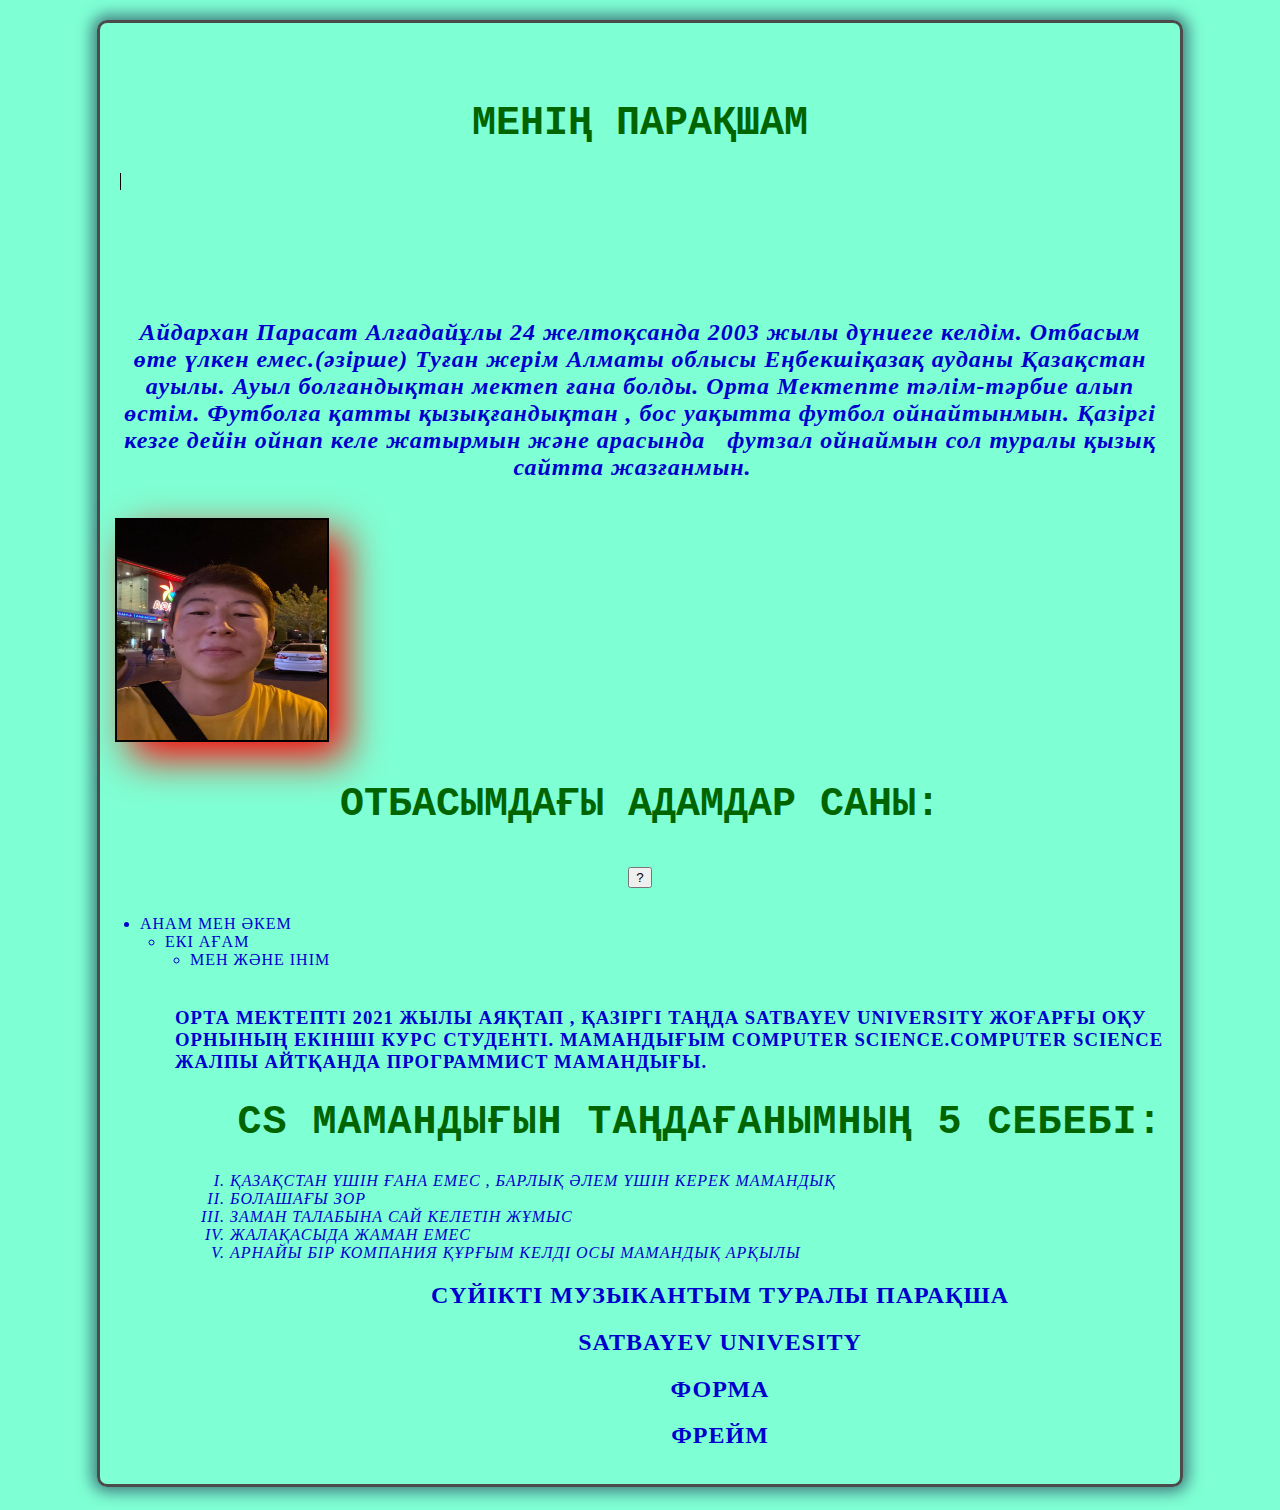
<file: index.html>
<html> 
<head>

<meta charset="utf-8"> 
<title>CSS AND JAVASCRIPT</title> 
<link rel="stylesheet" href="CSS.css"> 
</head>

<script>
    var person="PARASAT";
    alert("HELLO,"+ person);
</script>

 <br>
 <br>
<body>
    <link rel=“stylesheet” type=“text/css” href=“css.css”>
<b> <H1>  Менің парақшам  </H1> </b>
 <div id="clock"></div>
<br>
<br>
<br>
<br>
<br>
<br>
 <script>
    setInterval(() => {
        let date = new Date ()
        let clock = document.getElementById('clock')
        clock.innerHTML =
        date.getHours()+":"+
        date.getMinutes()+":"+
        date.getSeconds()
    }, 1000);
</script>

<h2><i>Айдархан Парасат Алғадайұлы 24 желтоқсанда 2003 жылы дүниеге келдім.
Отбасым өте үлкен емес.(әзірше) Туған жерім Алматы облысы Еңбекшіқазақ ауданы Қазақстан ауылы.
Ауыл болғандықтан мектеп ғана болды. Орта Мектепте тәлім-тәрбие алып өстім.
Футболға қатты қызықғандықтан , бос уақытта футбол ойнайтынмын. Қазіргі кезге дейін ойнап келе жатырмын және арасында <a href="https://sites.google.com/view/futsalkz/%D0%B3%D0%BB%D0%B0%D0%B2%D0%BD%D0%B0%D1%8F-%D1%81%D1%82%D1%80%D0%B0%D0%BD%D0%B8%D1%86%D0%B0" alt="Футзал" target="blank" > футзал ойнаймын
сол туралы қызық сайтта жазғанмын. </a></h2> </i><br>

<img src="сурет.jpg"   width="25%" height="35%"  border="2" alt="Parasat_prg" >

<br>

<div id="clock"></div>

<h1><center><p id ="paragraph"> Отбасымдағы адамдар саны: </p>
<button onclick="myFunction()">?</button>
<script>
    function myFunction() {
        a=2;
        b=4;
        c=a+b;
        document.getElementById('paragraph').innerHTML = c;
        //document.write(c); 
        }   
</script>
</center>
</h1>
<UL>
<li> Анам мен Әкем </li>
<ul type="disk">
<li> Екі ағам </li>
<ul type="circle">
<li> Мен және інім </li>
<ul type="square">
</ul>

<br>
<h3>Орта мектепті 2021 жылы аяқтап , қазіргі таңда Satbayev university 
жоғарғы оқу орнының екінші курс студенті.
Мамандығым Computer science.Computer science жалпы айтқанда программист мамандығы.</h3>

 <h1>CS мамандығын таңдағанымның 5 себебі: </h1>

<em>
<ol type="I" start="1">
<li>Қазақстан үшін ғана емес , барлық әлем үшін керек мамандық</li>
<li> БОлашағы зор</li>
<li> Заман талабына сай келетін жұмыс </li>
<li> Жалақасыда жаман емес </li>
<li> Арнайы бір компания құрғым келді осы мамандық арқылы </li></em>


</body>

<center> <h2> <a href = "скрип.html"  > Сүйікті музыкантым туралы парақша </a> </h2> </center>
<center> <h2> <a href = "Satbayev university.html" > Satbayev univesity </a> </h2> </center>
<center> <h2> <a href = "ФОРМА.html" > ФОРМА  </a> </h2> </center>
<center> <h2> <a href = "фрейм.html" > ФРЕЙМ  </a> </h2> </center>
</file>
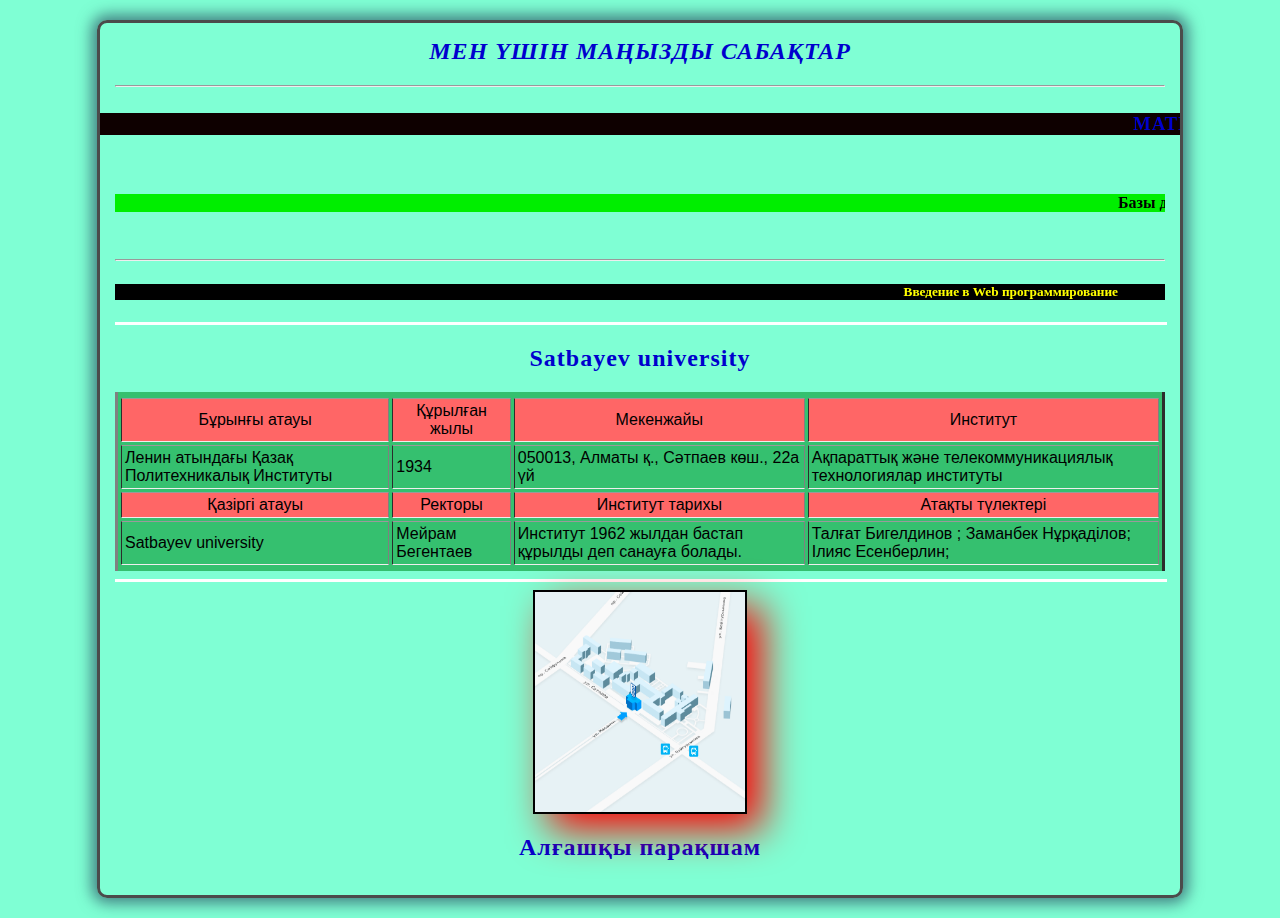
<file: Satbayev university.html>
<html>
 <head>
  <title> 
     Satbayev university
    </title>
<link rel="stylesheet" href="CSS.css"> 
 </head>


 <script>
    var person;
if (confirm("Келесі парақшаға өтуге сенімдісіз ба?")) {
   person=prompt("Сәлем,атыңыз кім?");
  alert("WELCOME,"+ person);

} else {

  alert("КЕРІ ҚАЙТУ БАТЫРМАСЫН БАСТЫҢЫЗ!");

}

</script>


<body text="black" bgcolor="#94E38A ">
	<link rel=“stylesheet” type=“text/css” href=“css.css”>
<CENTER>
<strong> <em> <H2> Мен үшін маңызды сабақтар </H2> <HR> </em> </strong>
<BR>
<font color="pink"><H3> <MARQUEE BGCOLOR= ”yellow” DІRECTІON = ”RІGHT” SCROLLAMOUNT = ”10”  SCROLLDELAY=”200” WІDTH=”90%”> Математика 3 </MARQUEE> </H3></font>
<BR>
<H4> <MARQUEE BGCOLOR= ”Green” DІRECTІON = ”LEFT” HEІGHT=30 SCROLLAMOUNT=”10” SCROLLDELAY=”100” WІDTH=”90%”> Базы данных </MARQUEE> </H4> 
<BR>
<font color="yellow"><HR> <H5> <MARQUEE BGCOLOR= ”right” BEHAVIOR=alternate SCROLLAMOUNT = ”10” SCROLLDELAY=”200” WІDTH=”90%”> Введение в Web программирование </MARQUEE> </H5></font>

<HR align="center" color="white" size="3" width=100% > 

<H2> <strong>   Satbayev university  </H2> </strong>

<FONT COLOR="blue" SIZE="4" face="courier" ></font>
<table border="3"  cellpadding="3" cellspacing="3" width="100%" bgcolor="#35C06F">
<tr BGCOLOR="#FF6666" ALIGN="CENTER"  >


<td  >Бұрынғы атауы</td>
<td > Құрылған жылы</td>
<td >Мекенжайы</td>
<td >Институт</td>
</tr>

<tr>
<td>  Ленин атындағы Қазақ Политехникалық Институты   </td>
<td>  1934  </td>
<td> 050013, Алматы қ., Сәтпаев көш., 22а үй   </td>
<td>  Ақпараттық және телекоммуникациялық технологиялар институты   </td>
</tr>

<tr BGCOLOR="#FF6666"  ALIGN="CENTER" >
<td colspan="1" > Қазіргі атауы  </td>
<td> Ректоры  </td>
<td> Институт тарихы </td>
<td> Атақты түлектері  </td> 
</tr>

<tr>
<td> Satbayev university </td>
<td> 	Мейрам Бегентаев </td>
<td> Институт 1962 жылдан бастап құрылды деп санауға болады. </td>
<td> Талғат Бигелдинов ;
   Заманбек Нұрқаділов;
   Ілияс Есенберлин; </td>
</tr>
</table>

<HR align="center" color="white" size="3" width=100% > 

<img src="сатбаев.png" usemap="#map1" width="25%" height="25%" border="2" alt="Сатбаев қалашығының картасы" >
			<map name="map1">
				<area shape="circle" coords="50,90,130" href="https://goo.gl/maps/npSiMiU61X1k52sx5" target="blank">
			</map><BR>

<center> <h2> <a href = " index.html" > Алғашқы парақшам </a> </h2> </center>


</font>
</html>
</file>
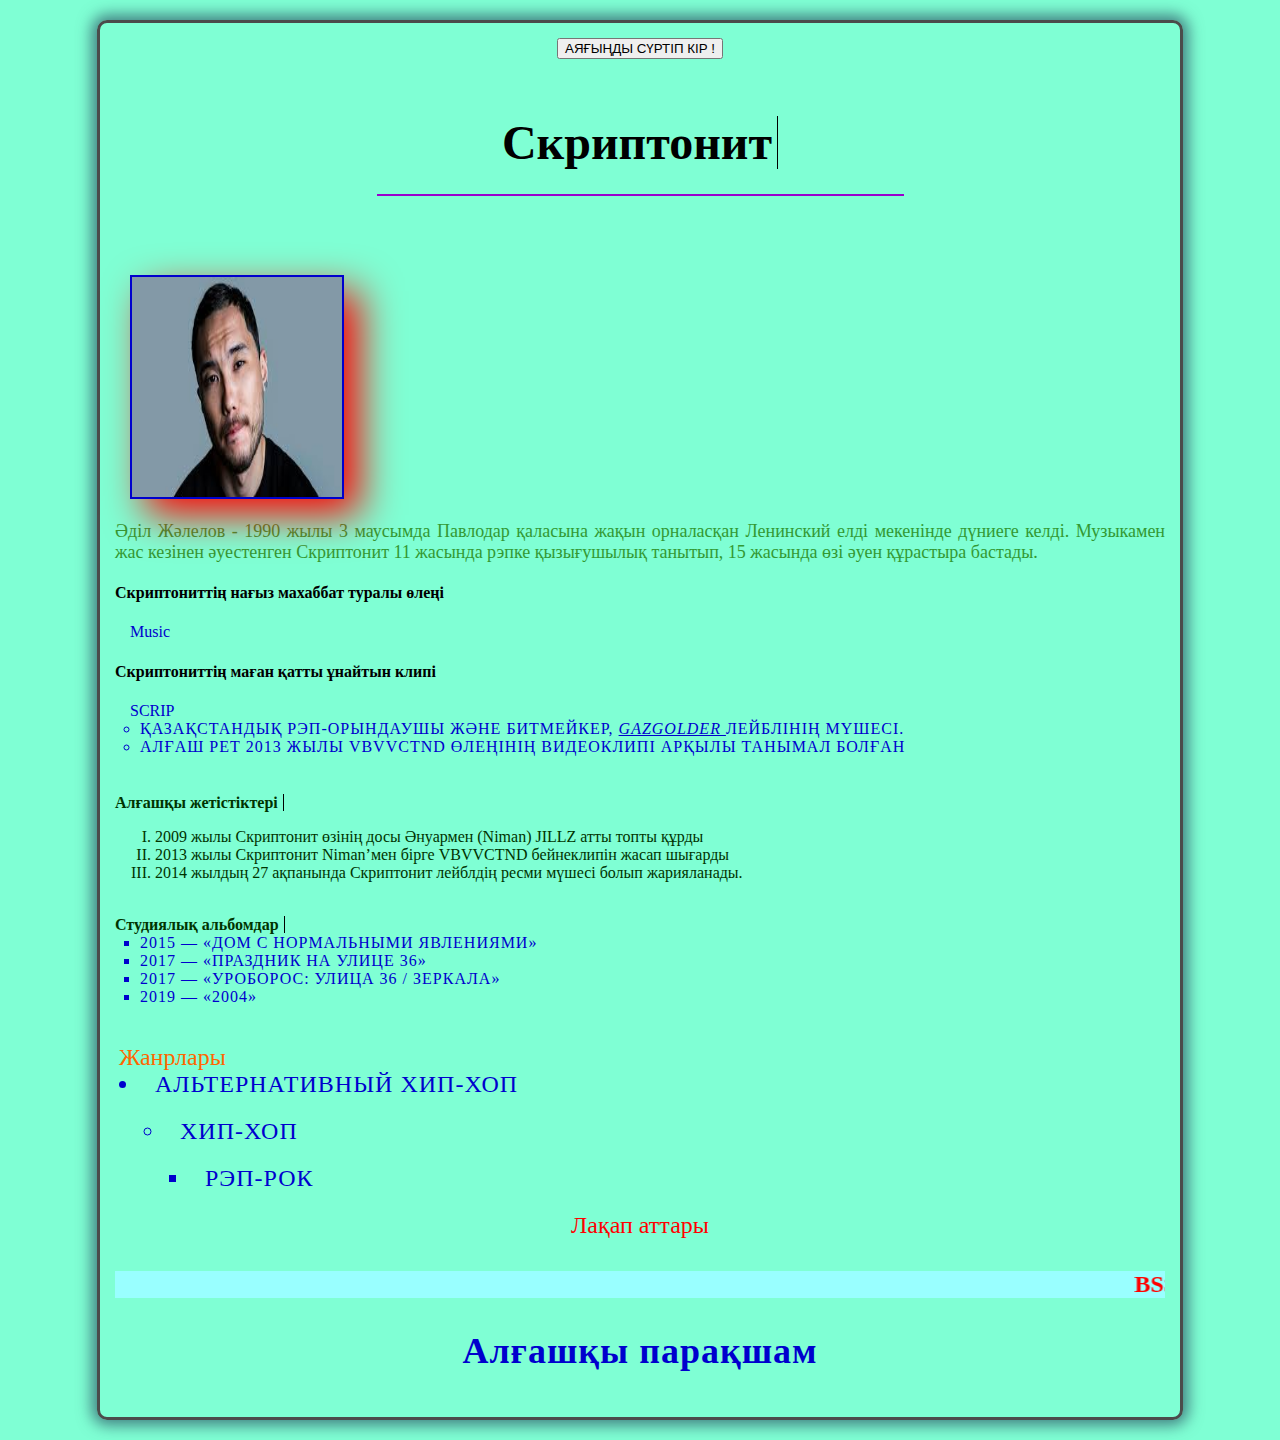
<file: скрип.html>
<html>
 <head>

<H2><center> <p id ="paragraph"></p>
<button onclick="myFunction()">АЯҒЫҢДЫ СҮРТІП КІР !</button>
<script>
function myFunction() {

document.getElementById('paragraph').innerHTML = 'Қош келдің менің парақшама !';
} 
 </script>
</center>
</H2>
<br>
 <br>

  <title> 
       МУЗЫКАНТ KZ
    </title>

    <style>


b{
    overflow: hidden;
    white-space: normap;
    border-right: 1px solid black;
    padding-right: 5px;            
  animation: typing 2s steps(20) infinite alternate , blink 0.7s infinite;
}
@keyframes typing{
    0%{
        width: 0%;
        visibility: hidden;
    }
    100%{

        width: 100%;
    }

}
@keyframes blink{
    50%{

        border-color: transparent;
    }
    100%{
        border-color: black;
    }

}
    </style>
<link rel="stylesheet" href="CSS.css"> 
 </head>

 <body link="FF0033" vlink="00CCCC" alink="CCCC00" text="black" bgcolor="CCFFCC" background="C:\Users\User\Desktop\лабка веб\skrip\jpg" >
  <link rel=“stylesheet” type=“text/css” href=“css.css”>
    <font size="10" color="black" face="KZ Arial">
        <center>
      <b>Скриптонит</b> 
       </center>
   <hr color = "9900CC" size= "2" width="50%">
   <br>
  </font>
 
  <a href="https://ru.wikipedia.org/wiki/%D0%A1%D0%BA%D1%80%D0%B8%D0%BF%D1%82%D0%BE%D0%BD%D0%B8%D1%82" alt="Cкриптонит" target="blank" >
   <img src="skrip.jpg" width="25%" height="35%"  border="2" alt="skrip" >
  </a>
   <font size = "4" color = "339933" face="KZ Times New Roman">
   <p align="justify">
      Әділ Жәлелов - 1990 жылы 3 маусымда Павлодар қаласына жақын орналасқан Ленинский елді мекенінде дүниеге келді. 
    Музыкамен жас кезінен әуестенген Скриптонит 11 жасында рэпке қызығушылық танытып, 15 жасында өзі әуен құрастыра бастады.
   </p>
  </font>
<font color="black">
<h4> Скриптониттің нағыз махаббат туралы өлеңі </h4></font>
<A HREF="космос.mp3">Music</A>

<!tizimder>

<font color="black">
<h4> Скриптониттің маған қатты ұнайтын клипі </h4></font>
<A HREF="вечеринка.mp4">SCRIP</A>

  <UL type="circle">
   <li>
    қазақстандық рэп-орындаушы және битмейкер, 
     <i><u>
      Gazgolder 
     </u></i>
     лейблінің мүшесі.
   </li>
   <li>
    Алғаш рет 2013 жылы  VBVVCTND өлеңінің видеоклипі арқылы танымал болған
   </li>
  </UL><br>

  <font size ="3" color="003300">
    <b>Алғашқы жетістіктері</b> 
    <OL type ="I">
     <li>
      2009 жылы Скриптонит өзінің досы Әнуармен (Niman) JILLZ атты топты құрды
     </li>
     <li>
      2013 жылы Скриптонит  Niman’мен бірге VBVVCTND бейнеклипін жасап шығарды
     </li>
     <li> 
      2014 жылдың 27 ақпанында Скриптонит лейблдің ресми мүшесі болып жарияланады.
     </li><br>
    </OL>
 

   <b>Студиялық альбомдар</b>
    <ul type = "square">
     <li>
      2015 — «Дом с нормальными явлениями»
     </li>
     <li>
      2017 — «Праздник на улице 36»
     </li>
     <li>
      2017 — «Уроборос: Улица 36 / Зеркала»
     </li>
     <li>
      2019 — «2004»
     </li><br>
    </ul>
<EMBED  src="https://www.youtube.com/embed/UYkRAbBG294" title="Скриптонит ft. Charusha – Космос" frameborder="0" allow="accelerometer; autoplay; clipboard-write; encrypted-media; gyroscope; picture-in-picture" allowfullscreen ” width = ”15” height = ”15” autostart = true  hidden = true  loop = true|N>

  <font color="FF6600" size="+2">
   Жанрлары
    <ul>
     <li>
      <a href="https://ru.wikipedia.org/wiki/%D0%90%D0%BB%D1%8C%D1%82%D0%B5%D1%80%D0%BD%D0%B0%D1%82%D0%B8%D0%B2%D0%BD%D1%8B%D0%B9_%D1%85%D0%B8%D0%BF-%D1%85%D0%BE%D0%BF" target="blank">альтернативный хип-хоп</a> 
     </li>
    </ul> 
    <ul>  
     <ul>
      <li>
       <a href="https://ru.wikipedia.org/wiki/%D0%A5%D0%B8%D0%BF-%D1%85%D0%BE%D0%BF" target="blank">Хип-хоп</a>
      </li>
     </ul> 
    </ul>
    <ul>
     <ul>
      <ul>
       <li>
        <a href="https://ru.wikipedia.org/wiki/%D0%A0%D1%8D%D0%BF-%D1%80%D0%BE%D0%BA" target="blank">Рэп-рок</a>
       </li>
      </ul>
     </ul>
    </ul>

  <font color="red"> 
   <center>
     Лақап аттары
   </center>
   <H4>
    <marquee bgcolor="99FFFF" direction="left" scrollamount="4" scrolledelay="500" width="100%"> BSS Beats,  Dilla Screepy,  Screeptonite,  Adikah,  Скрипи </marquee></H4>
  </font>

<center> <h2> <a href = " index.html" > Алғашқы парақшам </a> </h2> </center>
</file>
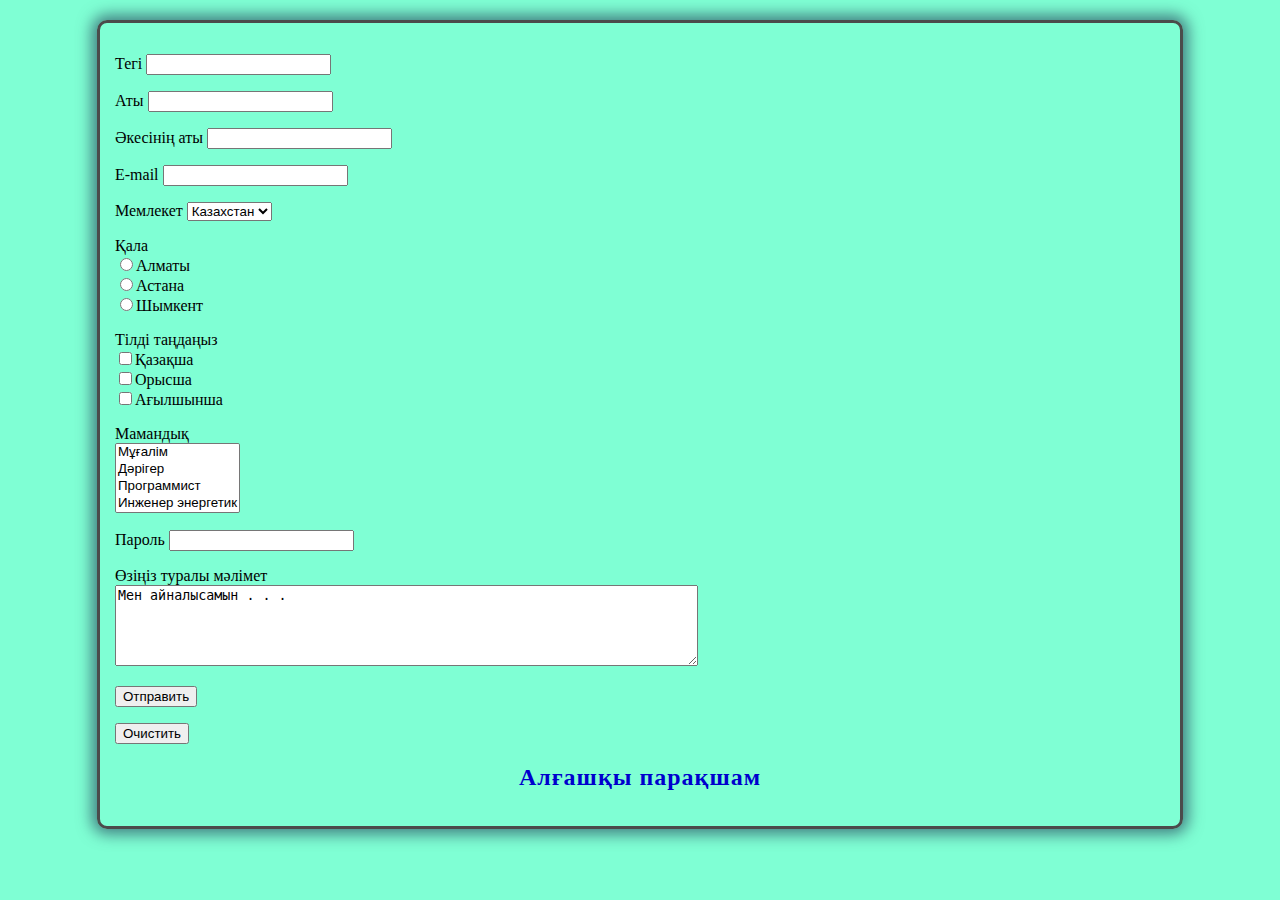
<file: ФОРМА.html>
<!DOCTYPE html>
<html>
<head>
<body text="black" bgcolor="#BEC0F8">
	<meta charset="utf-8">
	<title>Form</title>
<link rel="stylesheet" href="CSS.css"> 
</head>
<body>
	<link rel=“stylesheet” type=“text/css” href=“css.css”>
	<form  method="post">
		<p>Тегі <input type="text" name="username"></p>
		<p>Аты <input type="text" name="name"></p>
		<p>Әкесінің аты  <input type="text" name="отчество"></p>
		<p>E-mail  <input type="text" name="E-mail"></p>
		<p>Мемлекет  
			<select name="country">
				<option value="number-1">Казахстан</option>
			
				<option value="number-6">Турция</option>
				<option value="number-7">Корея</option>
				<option value="number-8">Япония</option>
				<option value="number-9">Франция</option>
				
			</select>
		</p>
		<p>Қала<br>
			<input type="radio" name="Алматы">Алматы<br>
			<input type="radio" name="Астана">Астана<br>
			<input type="radio" name="Шымкент">Шымкент<br>
	
		</p>
		<p>Тілді таңдаңыз<br>
			<input type="checkbox" name="language">Қазақша<br>
			<input type="checkbox" name="language">Орысша<br>
			<input type="checkbox" name="language">Ағылшынша<br>
		
		</p>
		<p>Мамандық<br>
			<select multiple name="profession">
				<option value="number-1">Мұғалім </option>
				<option value="number-2">Дәрігер</option>
				<option value="number-3">Программист</option>
				<option value="number-4">Инженер энергетик</option>
				<option value="number-5">Архитектор</option>
				<option value="number-8">SMM</option>
			
			</select>
		</p>
		<p>Пароль
			<input type="password" name="pswd">
		</p>
		<p>Өзіңіз туралы мәлімет<br>
			<textarea name="info" rows="5" cols="70">Мен айналысамын . . . </textarea>
		</p>
		<p>
			<input type="hidden" name="student" value="Бейбарыс">
		</p>
		<p>
			<input type="submit" name="button" value="Отправить">
		</p>
		<p>
			<input type="reset" name="clear" value="Очистить">
		</p>
	</form>
<center> <h2> <a href = " index.html" > Алғашқы парақшам </a> </h2> </center>
</body>
</html>
</file>
<file: CSS.css>
body { background-color: #7FFFD4;
 border: 3px solid rgb(75, 75, 75); 
 max-width: 1050px;
  box-shadow: 0 0 15px 5px rgba(44, 82, 100, .75);
   margin-top: 20px;
    margin-left: auto; 
    margin-right: auto;
     margin-bottom: 20px;
      padding: 15px;
       border-radius: 10px 10px 10px 10px; }
 h1 { font-family: monospace; 
    text-align: center;
    font-size: 40px;
              color:#006400; 
              text-transform: uppercase;
             
  animation-duration: 3s;
  animation-name: slidein;
  animation-iteration-count: infinite;

               }
               


@keyframes slidein{
    from{
        margin-left: 100%;
        width: 300%;
    }
to{
    margin-left: 0%;
    width: 100%;
}
}


b{
    overflow: hidden;
    white-space: normap;
    border-right: 1px solid black;
    padding-right: 5px; 
    animation-name: typing;
    animation-duration: 2s;
    animation-iteration-count: infinite alternate;          
 /* animation: typing 2s steps(20) infinite alternate , blink 0.7s infinite;*/
}
@keyframes typing{
    0%{
        width: 0%;
        visibility: hidden;
    }
    100%{

        width: 100%;
    }
  
}
       animation-name: blink;
    animation-duration: 0.7s;
    animation-iteration-count: infinite; 
@keyframes blink{
    50%{

        border-color: transparent;
    }
    100%{
        border-color: black;
    }

}

h2 { font-family: Times New Roman; 
    text-align: center;
             letter-spacing: 1px;
              color:#0000CD; 
    


               }
h3{
font-family: Times New Roman; 
    text-align:left;
             letter-spacing: 1px;
              color:#0000CD; 
              text-transform: uppercase; 
              margin: 0 -15px 20px -15px;
}

table { font-size: 100%;
    font-family: Arial; 
    color: black;
     border-top: 2px ;
      border-bottom: 2px ;
       padding-top: 3px;
        padding-bottom: 3px; 
        margin: 5px 0 5px 0; }
ul { font-family: Times New Roman; 
    text-align:left;
             letter-spacing: 1px;
              color:#0000CD; 
              text-transform: uppercase; 
              margin: 0 -15px 20px -15px;
} list-style-image: url(star.svg);

DT{
filter:mask(color=darkblue);
font-family: Times New Roman;
font-weight: bolder; 
    text-align:left;
             letter-spacing: 1px;
              color:#275066; 
              text-transform: uppercase; 
              margin: 0 -15px 20px -15px;
}
DD{
font-family: Times New Roman; 
    text-align:left;
              color:red; 
              text-transform: uppercase; 
                margin-bottom: 1.5rem;
}
a { font: Arial;
 margin: 10px;
  padding: 5px;
   text-decoration: none;
    color: #0000CD;}
em{

font-family: Times New Roman; 
    text-align:left;
              color:#0000CD; 
              text-transform: uppercase; 
             


}
img{
    width:210;
    height:220;
filter:saturate(20%);
filter:drop-shadow(16px 16px 20px red);
filter:contract(200%);
}
</file>
